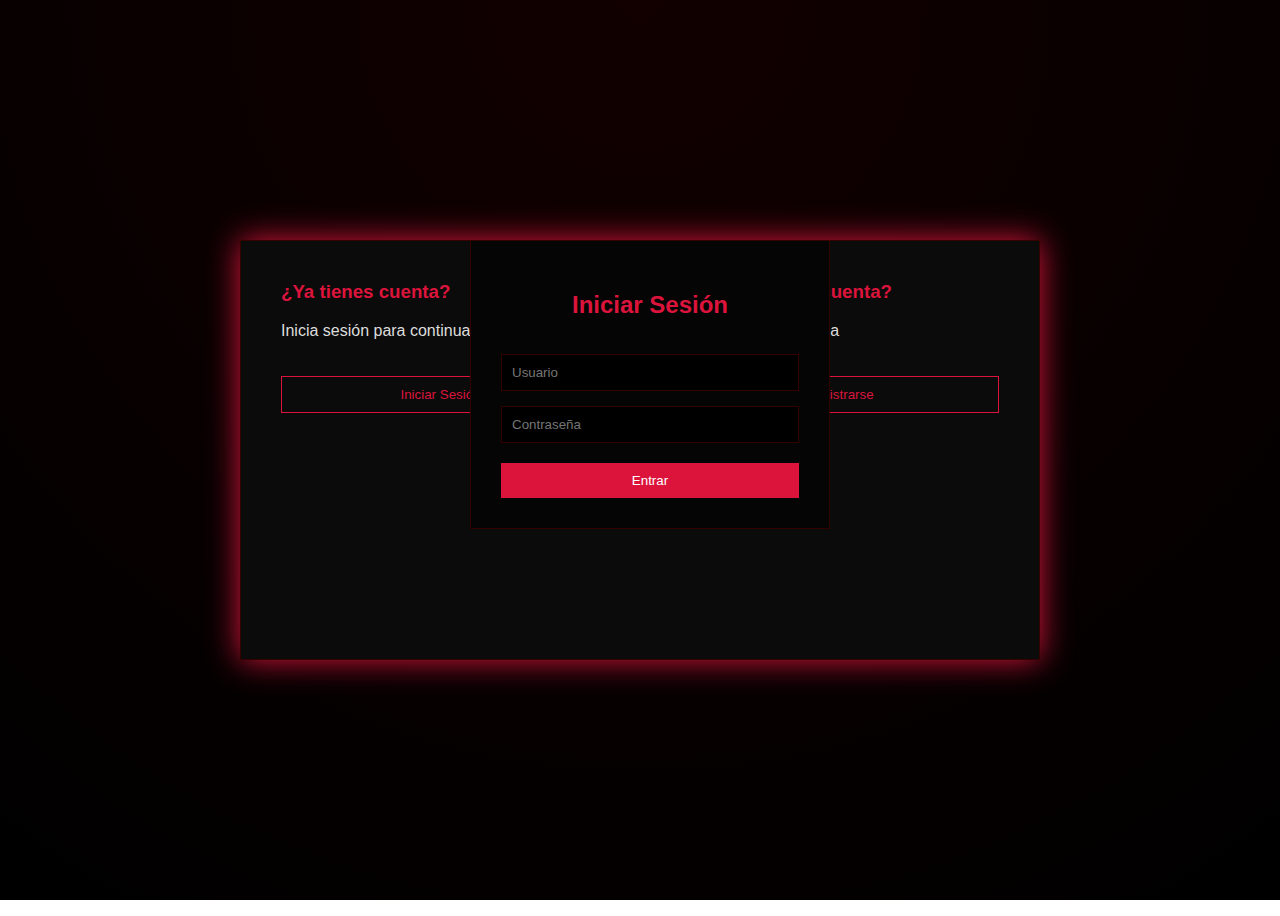
<file: login.html>
<!DOCTYPE html>
<html lang="es">
<head>
    <meta charset="UTF-8">
    <title>Acceso | Recuerdos de Kaori</title>

    <!-- CSS principal del login -->
    <link rel="stylesheet" href="css/login.css">
</head>
<body>

    <!-- CONTENEDOR GENERAL -->
    <div class="login-container">

        <!-- CAJA TRASERA (texto + botones) -->
        <div class="caja__trasera">

            <!-- TEXTO LOGIN -->
            <div class="caja__trasera-login">
                <h3>¿Ya tienes cuenta?</h3>
                <p>Inicia sesión para continuar</p>
                <button id="btn__iniciar-sesion">Iniciar Sesión</button>
            </div>

            <!-- TEXTO REGISTRO -->
            <div class="caja__trasera-register">
                <h3>¿Aún no tienes cuenta?</h3>
                <p>Regístrate y comienza</p>
                <button id="btn__registrarse">Registrarse</button>
            </div>

        </div>

        <!-- CONTENEDOR DE FORMULARIOS -->
        <div class="contenedor__login-register">

            <!-- FORMULARIO LOGIN -->
            <form id="loginForm" class="formulario__login">
                <h2>Iniciar Sesión</h2>

                <input id="loginUser" type="text" placeholder="Usuario" required>
                <input id="loginPass" type="password" placeholder="Contraseña" required>

                <button type="submit">Entrar</button>
            </form>

            <!-- FORMULARIO REGISTRO -->
            <form id="registerForm" class="formulario__register">
                <h2>Registro</h2>

                <input id="regUser" type="text" placeholder="Usuario" required>
                <input id="regPass" type="password" placeholder="Contraseña" required>

                <button type="submit">Registrarse</button>
            </form>

        </div>
    </div>

    <!-- MENSAJES DEL SISTEMA -->
    <p id="msg" class="msg"></p>

    <!-- JS QUE CONTROLA EL CAMBIO VISUAL -->
    <script src="js/login-ui.js"></script>

    <!-- JS QUE HABLA CON EL BACKEND -->
    <script src="js/auth.js"></script>

</body>
</html>
</file>
<file: css/login.css>
* {
    box-sizing: border-box;
    font-family: Arial, sans-serif;
}

body {
    margin: 0;
}

/* CONTENEDOR PRINCIPAL */
.login-container {
    width: 100%;
    height: 100vh;
    background: radial-gradient(circle at top, #120000, #000);
    display: flex;
    justify-content: center;
    align-items: center;
    position: relative;
}

/* CAJA TRASERA */
.caja__trasera {
    width: 800px;
    height: 420px;
    background: #0b0b0b;
    border: 1px solid #300;
    display: flex;
    justify-content: space-between;
    position: absolute;
    box-shadow: 0 0 30px crimson;
}

    .caja__trasera div {
        width: 50%;
        padding: 40px;
        color: #ddd;
        transition: opacity 0.3s;
    }

    .caja__trasera h3 {
        margin-top: 0;
        color: crimson;
    }

    .caja__trasera button {
        margin-top: 20px;
        padding: 10px 20px;
        background: transparent;
        border: 1px solid crimson;
        color: crimson;
        cursor: pointer;
    }

/* CONTENEDOR FORMULARIOS */
.contenedor__login-register {
    position: relative;
    width: 360px;
    height: 420px;
    left: 10px;
    transition: left 0.4s ease;
}

/* FORMULARIOS */
.formulario__login,
.formulario__register {
    width: 360px;
    padding: 30px;
    background: #050505;
    border: 1px solid #300;
    position: absolute;
    top: 0;
    display: none;
}

.formulario__login {
    display: block;
}

    .formulario__login h2,
    .formulario__register h2 {
        color: crimson;
        text-align: center;
    }

input {
    width: 100%;
    padding: 10px;
    margin-top: 15px;
    background: #000;
    border: 1px solid #300;
    color: #ddd;
}

button {
    width: 100%;
    margin-top: 20px;
    padding: 10px;
    background: crimson;
    border: none;
    color: #fff;
    cursor: pointer;
}

/* RESPONSIVE */
@media screen and (max-width: 850px) {

    .caja__trasera {
        display: none;
    }

    .contenedor__login-register {
        left: 0;
    }
}
</file>
